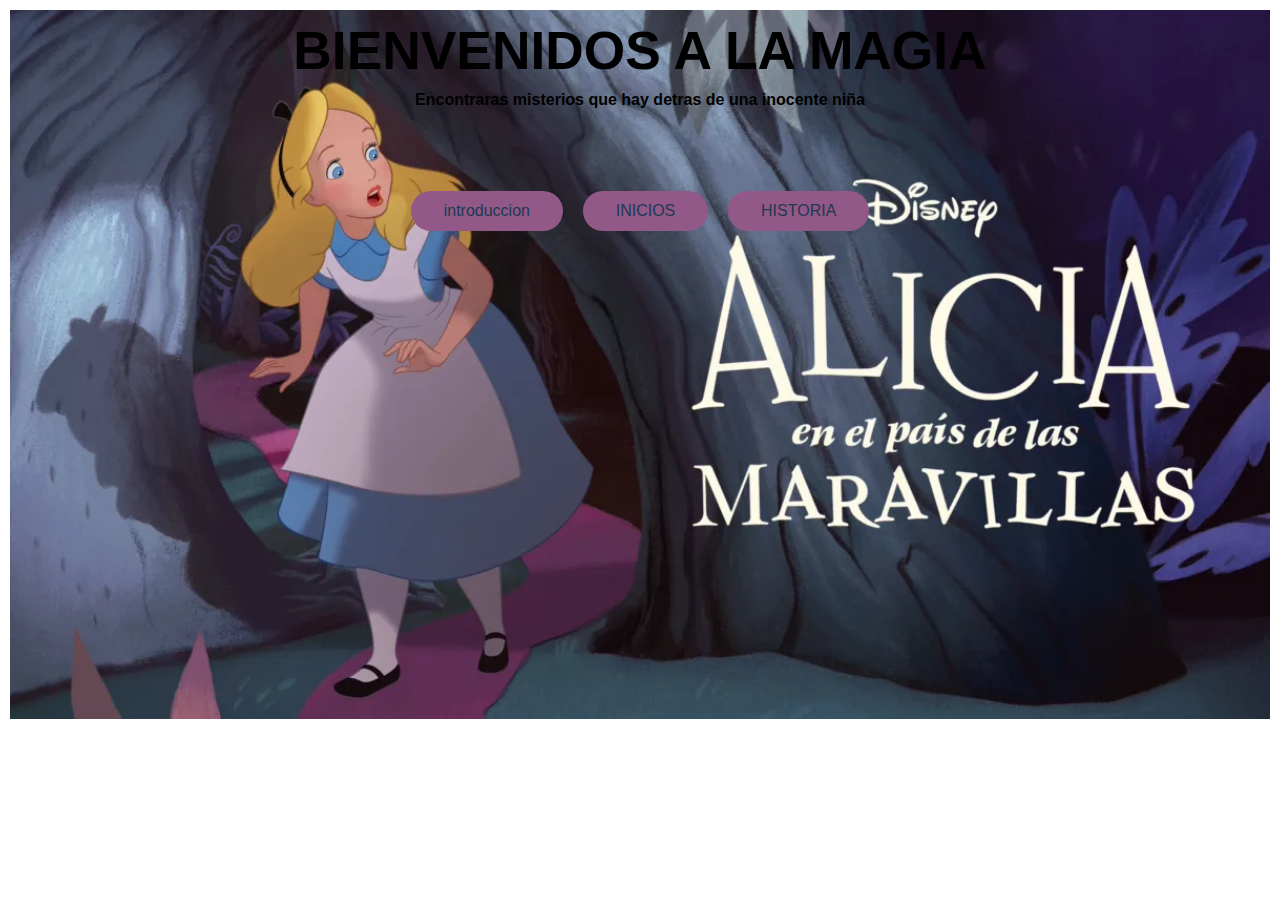
<file: index.html>
<!DOCTYPE html>
<html lang="es">
<head>
    <meta charset="UTF-8">
    <meta name="viewport" content="width=device-width, initial-scale=1.0">
    <title>Mi sitio web</title>

    <link rel="preconnect" href="https://fonts.googleapis.com">
    <link rel= "preconnect" href="https://fonts.gstatic.com" crossorigin>
    <link href="https://fonts.googleapis.com/css2?family=Abril+Fatface&family=Roboto:ital,wght@0,100..900;1,100..900&family=Sigmar&family=Tagesschrift&display=swap" rel="stylesheet">

    <!-- LINK para enlazar los Estilos CSS -->
    <link rel="stylesheet" href="style.css">

</head>

<body id="home">
    
  <!-- Contenido del sitio web visible en el navegador -->
        <h1>BIENVENIDOS A LA MAGIA </h1>
        <h2> Encontraras misterios que hay detras de una inocente niña </h2>

        <nav>
            <a href="seccion1.html">introduccion</a>
            <a href="seccion2.html">INICIOS</a>
            <a href="seccion3.html">HISTORIA</a>          
        </nav>
    
</body>
</html>
</file>
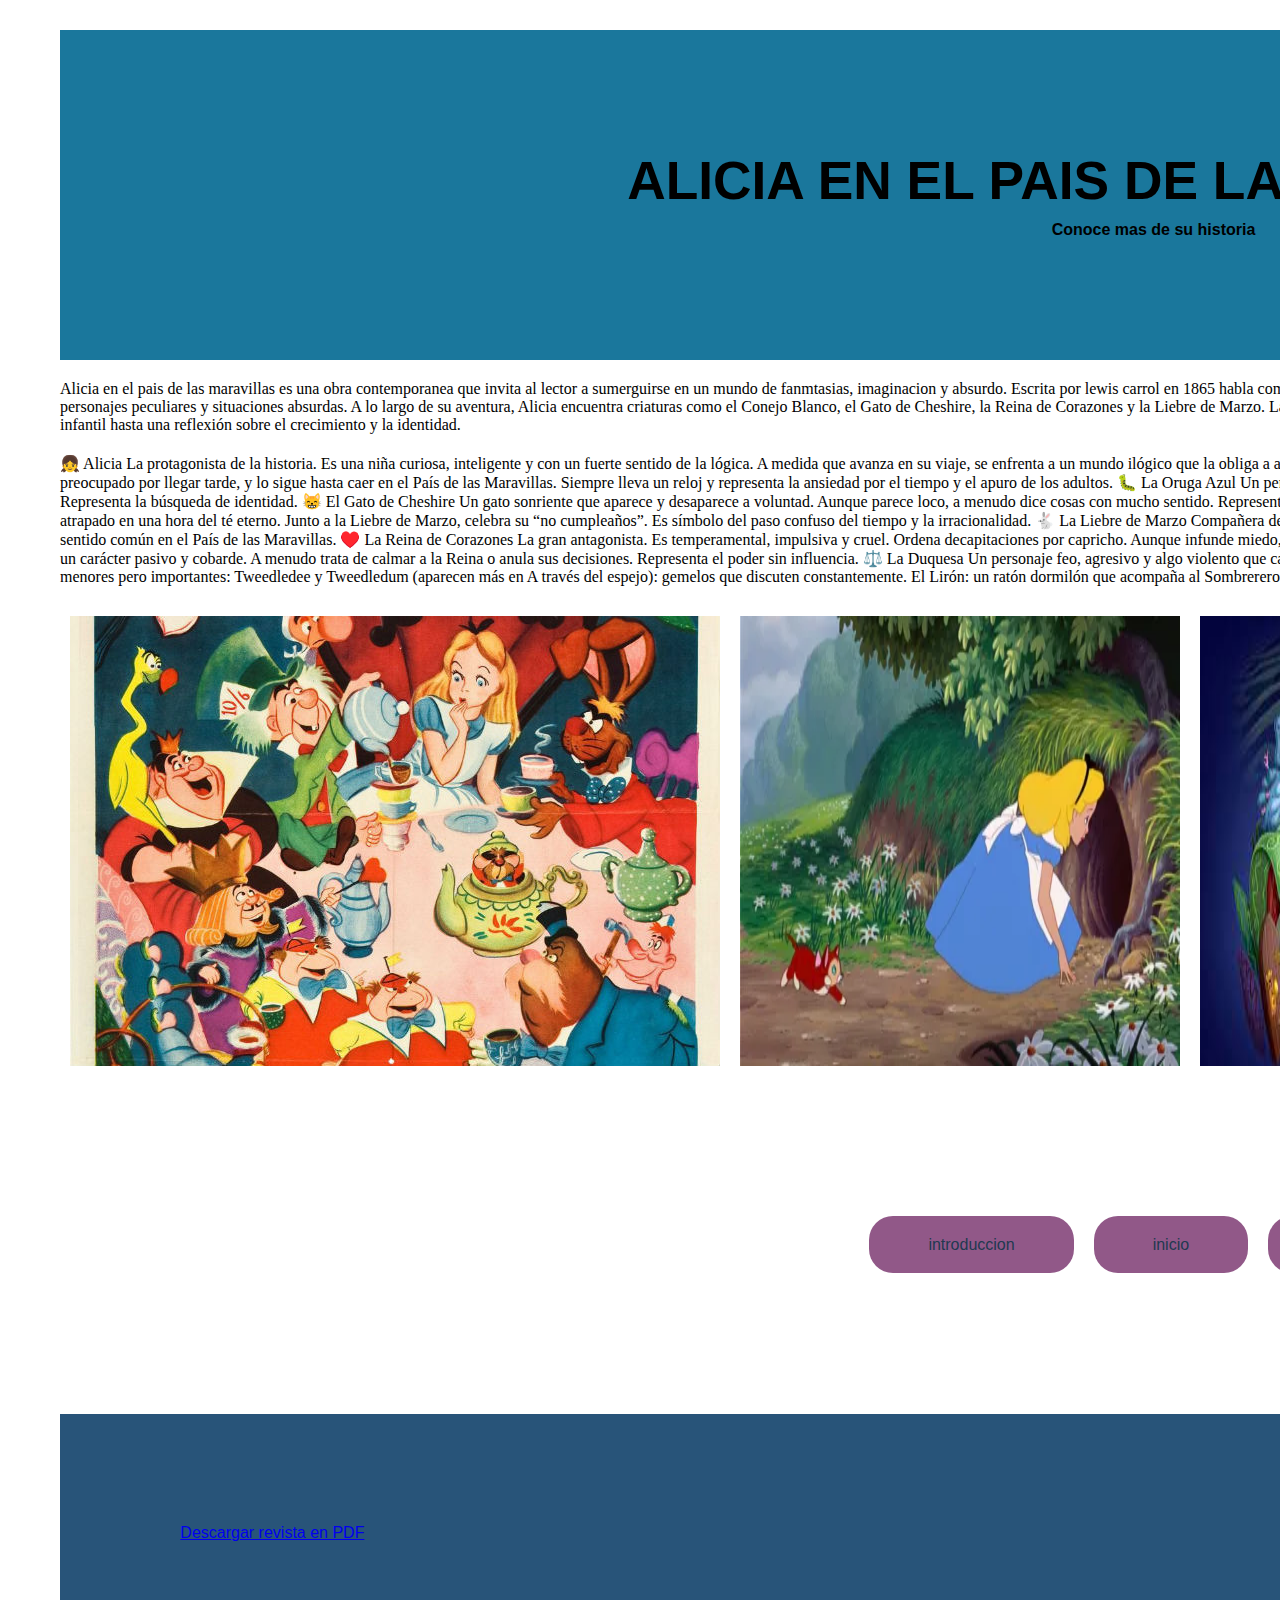
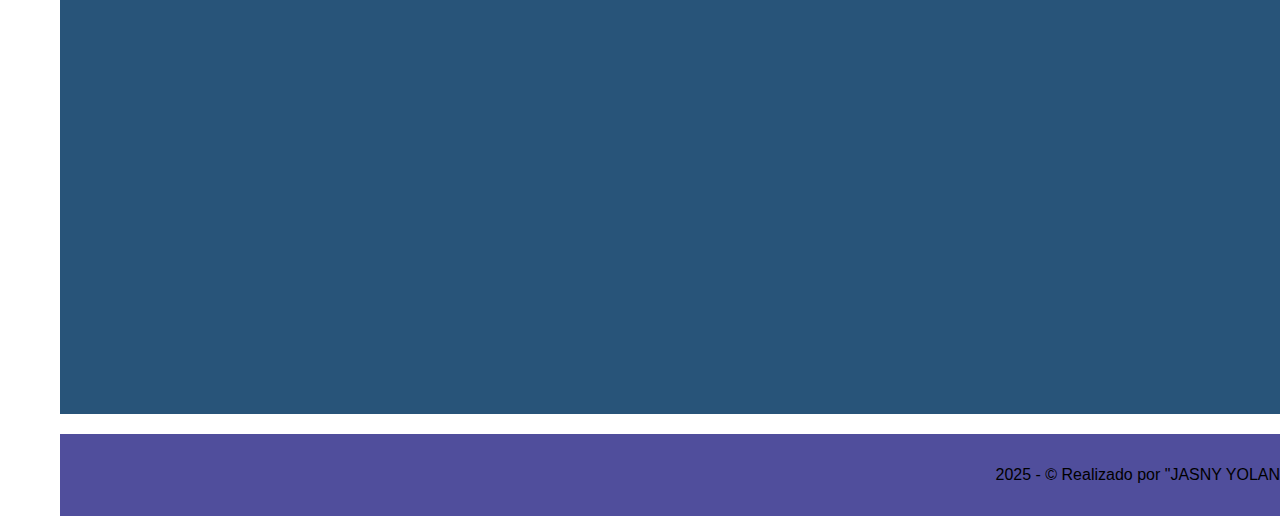
<file: seccion1.html>
<!DOCTYPE html>
<html lang="es">
<head>
    <meta charset="UTF-8">
    <meta name="viewport" content="width=device-width, initial-scale=1.0">
    <title>introduccion </title>
    <style>
  
    </style>
   <div class="contenedor ">
    <div class="columnas">

   <div class="columnas">
 </div>

        <!-- LINK para enlazar los Estilos CSS -->
        <link rel="stylesheet" href="style.css">

</head>
<body id="sec1">
    <main>

        <!-- En el encabezado (header) va el título del proyecto y el título de la sección -->
        <header>
            <h1>ALICIA EN EL PAIS DE LAS MARAVILLAS</h1>
            <h2>Conoce mas de su historia  </h2>
        </header>
        <P> Alicia en el pais de las maravillas es una obra contemporanea que invita al lector a sumerguirse en un mundo de fanmtasias, imaginacion y absurdo. Escrita por lewis carrol
            en 1865 habla como un ser humano, La historia sigue a una niña llamada Alicia que cae por una madriguera de conejo y entra en un mundo fantástico lleno de personajes peculiares 
            y situaciones absurdas. A lo largo de su aventura, Alicia encuentra criaturas como el Conejo Blanco, el Gato de Cheshire, la Reina de Corazones y la Liebre de Marzo. La obra es reconocida por su lógica ilógica, juegos de palabras y simbolismo, y ha sido interpretada de muchas maneras, desde una simple historia infantil hasta una reflexión sobre el crecimiento y la identidad.
        </P>
        <p>👧 Alicia
            La protagonista de la historia. Es una niña curiosa, inteligente y con un fuerte sentido de la lógica. A medida que avanza en su viaje, se enfrenta a un mundo ilógico que la obliga a adaptarse, a cuestionar su identidad y a crecer emocionalmente.
            
            🐰 El Conejo Blanco
            El personaje que inicia la aventura. Alicia lo ve corriendo, preocupado por llegar tarde, y lo sigue hasta caer en el País de las Maravillas. Siempre lleva un reloj y representa la ansiedad por el tiempo y el apuro de los adultos.
            
            🐛 La Oruga Azul
            Un personaje sabio pero misterioso. Fuma una pipa y hace preguntas filosóficas, como “¿Quién eres tú?”, poniendo a Alicia a reflexionar sobre sí misma. Representa la búsqueda de identidad.
            
            😸 El Gato de Cheshire
            Un gato sonriente que aparece y desaparece a voluntad. Aunque parece loco, a menudo dice cosas con mucho sentido. Representa la dualidad entre la lógica y la locura. Su frase famosa: “Todos estamos locos aquí.”
            
            🎩 El Sombrerero Loco
            Un personaje excéntrico que vive atrapado en una hora del té eterno. Junto a la Liebre de Marzo, celebra su “no cumpleaños”. Es símbolo del paso confuso del tiempo y la irracionalidad.
            
            🐇 La Liebre de Marzo
            Compañera del Sombrerero. También está atrapada en el ciclo infinito de la hora del té. Es hiperactiva, nerviosa y un poco grosera. Representa la falta de control y sentido común en el País de las Maravillas.
            
            ♥️ La Reina de Corazones
            La gran antagonista. Es temperamental, impulsiva y cruel. Ordena decapitaciones por capricho. Aunque infunde miedo, en realidad es más ruido que poder real. Representa la autoridad absurda y la tiranía sin lógica.
            
            ♣️ El Rey de Corazones
            El esposo de la reina. Tiene un carácter pasivo y cobarde. A menudo trata de calmar a la Reina o anula sus decisiones. Representa el poder sin influencia.
            
            ⚖️ La Duquesa
            Un personaje feo, agresivo y algo violento que cambia de humor según las circunstancias. Cría a un bebé que luego se convierte en cerdo. Representa la hipocresía y lo grotesco.
            
            📚 Otros personajes menores pero importantes:
            Tweedledee y Tweedledum (aparecen más en A través del espejo): gemelos que discuten constantemente.
            
            El Lirón: un ratón dormilón que acompaña al Sombrerero y la Liebre.
            
            Los Naipes: sirvientes de la Reina que pintan las rosas de rojo para evitar su ira.
            
            </p>

            <div id="images">
                <img src="650_1200.jpg">
                <img src="aliciamirandoelhueco.webp">
                <img src="images (1).jpg" alt="">
            </div>
             
        <!-- En la navegación (nav) van los botones de navegación entre las páginas (cada página es una sección) -->
        <nav>
            <a href="seccion1.html">introduccion</a>
            <a href="seccion2.html">inicio </a>
            <a href="seccion3.html">historia</a>          
        </nav>
        <!-- En el centro (section) van los contenidos de la sección -->
        <section 1> 
            <a href="libro terminado editable.pdf">Descargar revista en PDF</a>
        </section>


        <!-- En el pie (footer) van los creditos-->
        <footer>
            <p>2025 - © Realizado por "JASNY YOLANDA " </p>
        </footer>
    </main>
</body>
</html>
</file>
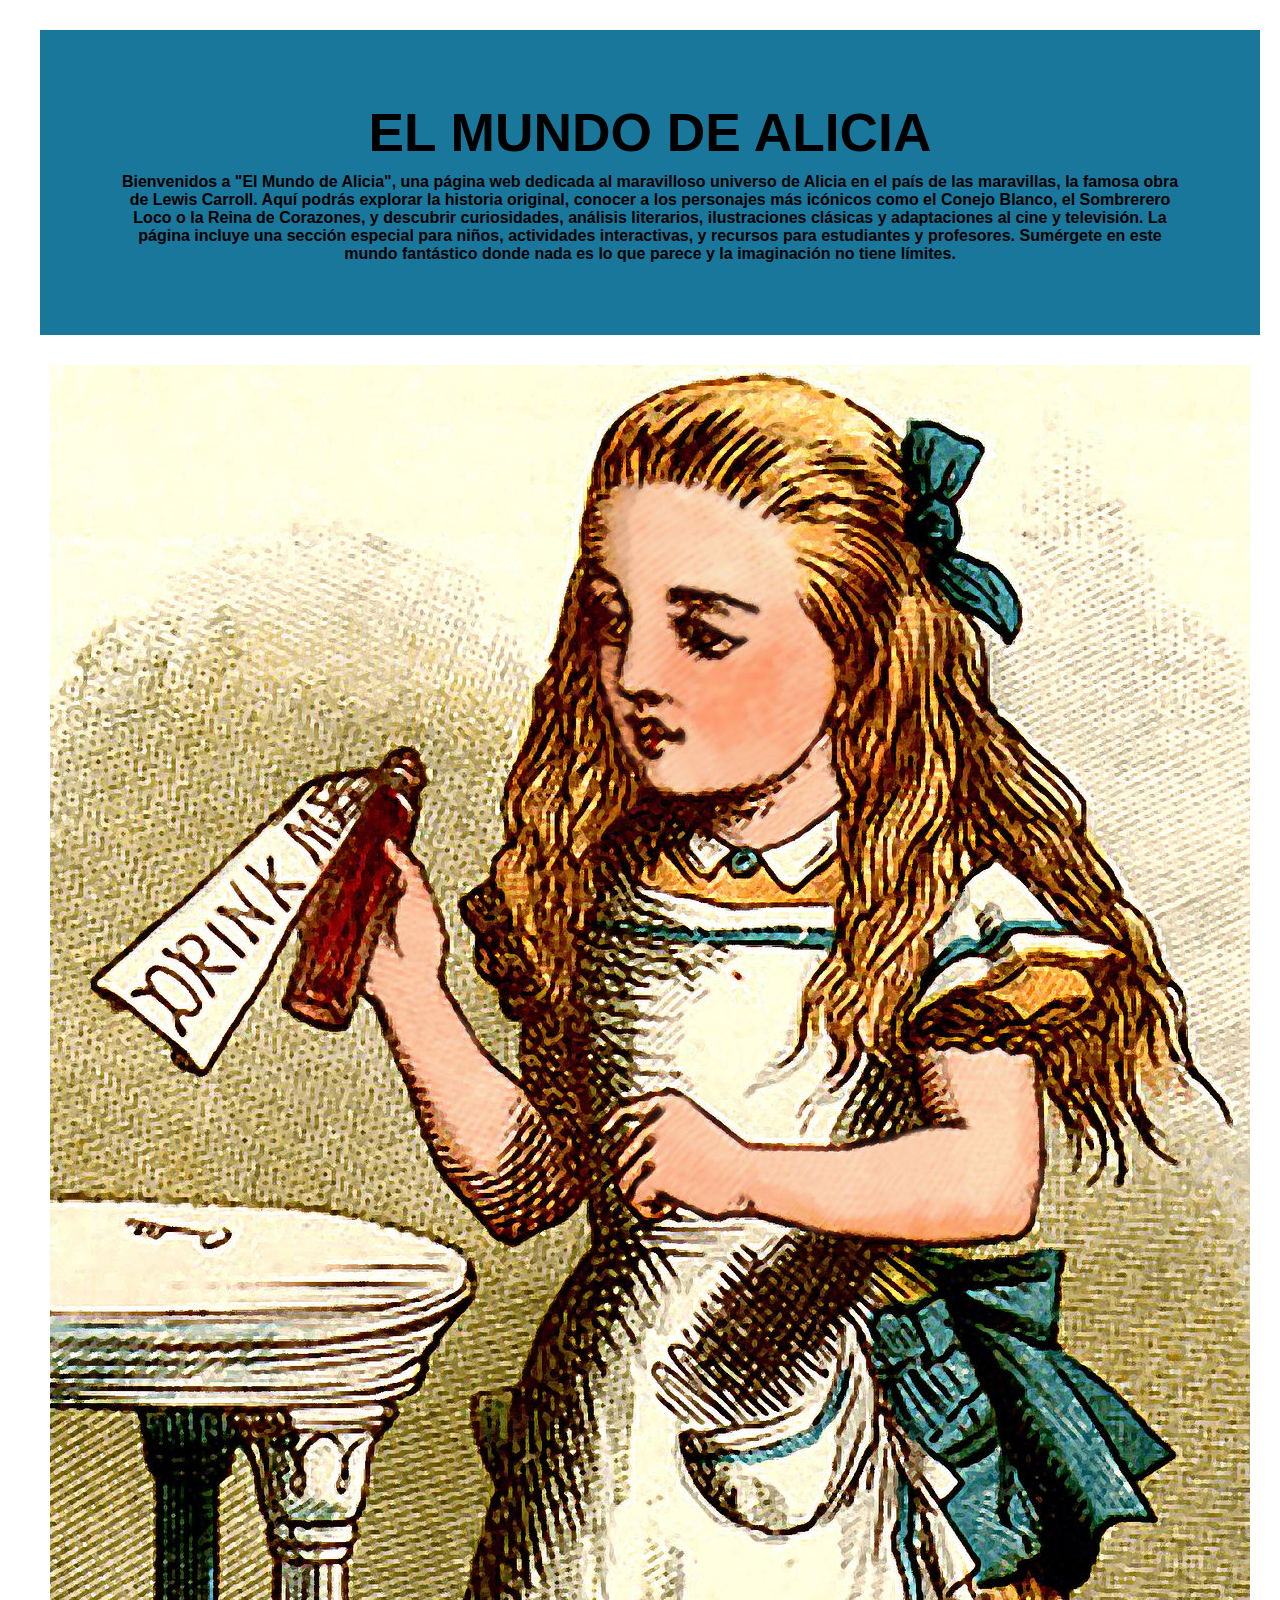
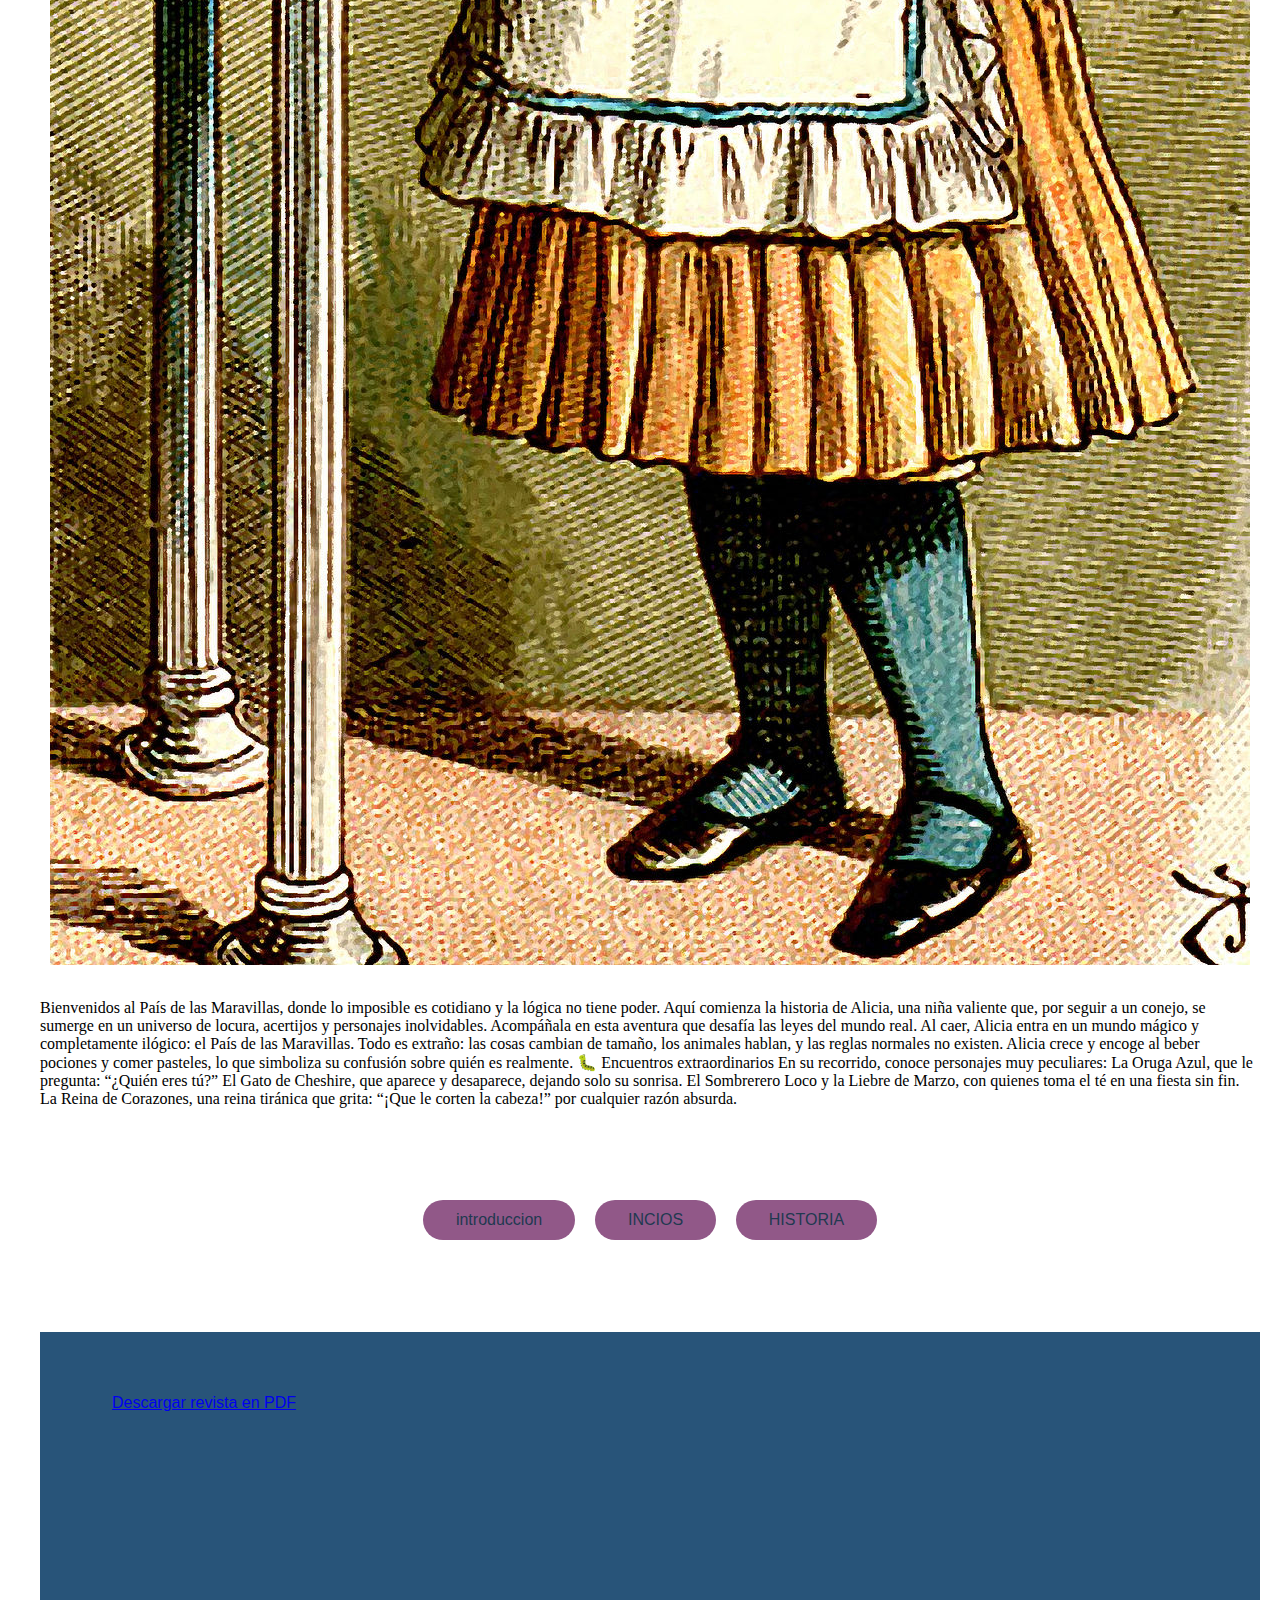
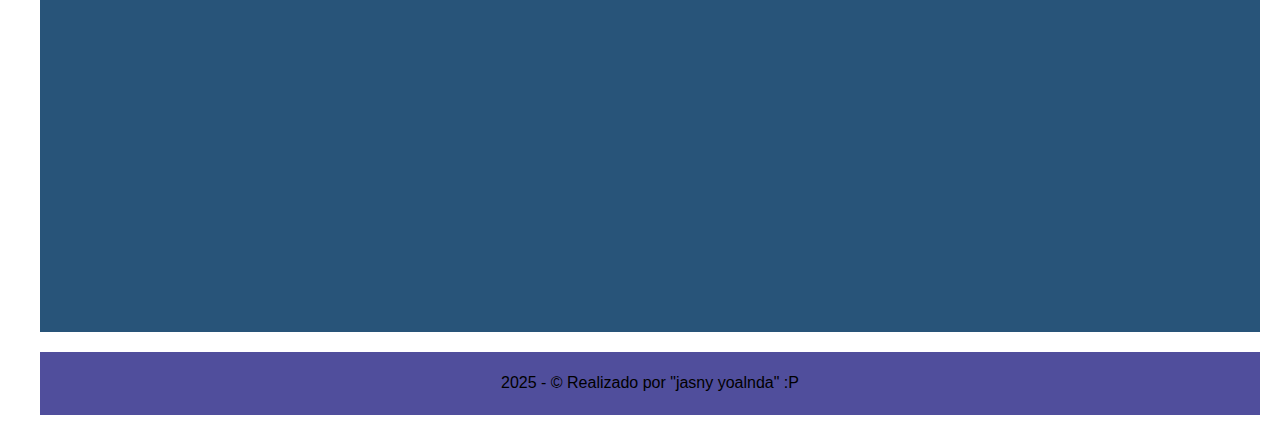
<file: seccion2.html>
<!DOCTYPE html>
<html lang="es">
<head>
    <meta charset="UTF-8">
    <meta name="viewport" content="width=device-width, initial-scale=1.0">
    <title>EL MUNDO DE ALICIA </title>

        <!-- LINK para enlazar los Estilos CSS -->
        <link rel="stylesheet" href="style.css">

</head>
<body id="sec2">
    <main>

        <!-- En el encabezado (header) va el título del proyecto y el título de la sección -->
        <header>
            <h1>EL MUNDO DE ALICIA </h1>
            <h2>Bienvenidos a "El Mundo de Alicia", una página web dedicada al maravilloso universo de Alicia en el país de las maravillas,
                la famosa obra de Lewis Carroll. Aquí podrás explorar la historia original, conocer a los personajes más icónicos como el Conejo Blanco,
                 el Sombrerero Loco o la Reina de Corazones, y descubrir curiosidades, análisis literarios, ilustraciones clásicas y adaptaciones al cine y televisión. La página incluye una sección especial para niños, actividades interactivas, y recursos para estudiantes y profesores.
                  Sumérgete en este mundo fantástico donde nada es lo que parece y la imaginación no tiene límites.</h2>
        </header>
        <div>
       <img src="Alice_drink_me.jpg" alt="">
        </div>
<p>
    Bienvenidos al País de las Maravillas, donde lo imposible es cotidiano y la lógica no tiene poder. Aquí comienza la historia de Alicia, una niña valiente que, por seguir a un conejo, se sumerge en un universo de locura, acertijos y personajes inolvidables. Acompáñala en esta aventura que desafía las leyes del mundo real.
    Al caer, Alicia entra en un mundo mágico y completamente ilógico: el País de las Maravillas. Todo es extraño: las cosas cambian de tamaño, los animales hablan, y las reglas normales no existen. Alicia crece y encoge al beber pociones y comer pasteles, lo que simboliza su confusión sobre quién es realmente.

    🐛 Encuentros extraordinarios
    En su recorrido, conoce personajes muy peculiares:
    
    La Oruga Azul, que le pregunta: “¿Quién eres tú?”
    
    El Gato de Cheshire, que aparece y desaparece, dejando solo su sonrisa.
    
    El Sombrerero Loco y la Liebre de Marzo, con quienes toma el té en una fiesta sin fin.
    
    La Reina de Corazones, una reina tiránica que grita: “¡Que le corten la cabeza!” por cualquier razón absurda.
</p>
        <!-- En la navegación (nav) van los botones de navegación entre las páginas (cada página es una sección) -->
        <nav>
            <a href="seccion1.html">introduccion</a>
            <a href="seccion2.html">INCIOS </a>
            <a href="seccion3.html">HISTORIA</a>          
        </nav>

        <!-- En el centro (section) van los contenidos de la sección -->
        <section>
            <a href="libro terminado editable.pdf">Descargar revista en PDF</a>
        </section>

        <!-- En el pie (footer) van los creditos-->
        <footer>
            <p>2025 - © Realizado por "jasny yoalnda"  :P</p>
        </footer>
    </main>
</body>
</html>
</file>
<file: style.css>
/* ------------------------------------- */
/* Reinicio de los estilos para borrar modificaciones del navegador */
/* ------------------------------------- */

*{
    margin: 10px;;
    padding: 0;
    box-sizing: border-box;
    font-size: 100%;
}


/* ------------------------------------- */
/* Estilos para el HOME */
/* ------------------------------------- */


h1{
    font-family: Arial, Helvetica, sans-serif;
    font-size: 40pt;
    text-align: center;
}

h2{
    font-family: Arial, Helvetica, sans-serif;
    font-size: 12pt;
    text-align: center;
}

nav{
    display: flex;
    align-items: center;
    justify-content: center;
}

nav a{
    font-family: Arial, Helvetica, sans-serif;
    font-size: 12pt;
    padding: 1% 3%;
    text-decoration: none;
    color: rgb(33, 57, 80);
    background-color: rgb(145, 88, 136);
    margin: 10px;
    border-radius: 24px;
}

#home{
    background-image: url("scale.webp");
    background-repeat: no-repeat;
    background-size: 100%;
}

/* ------------------------------------- */
/* Estilos para las secciones */
/* ------------------------------------- */

main{
    display: grid;
    grid-template-columns: 1fr;
    grid-template-rows: auto;
}

header{
    background-color: rgb(26, 119, 156);
    padding: 5%;
}

nav{
    padding: 5%;

}

section{
    font-family: Arial, Helvetica, sans-serif;
    height: 600px; /* Esta propiedad se puede cambiar según el alto del contenido */ 
    background-color: rgb(40, 84, 121);
    padding: 5%;
}

footer{
    font-family: Arial, Helvetica, sans-serif;
    background-color: rgb(80, 78, 156);
    padding: 1%;
    text-align: center;
}

#fotoalicia {
    margin: 0;
padding: 0;
background-image: url(86278b34-a589-4d28-b908-5d2ab13bc049_16-9-discover-aspect-ratio_default_0.jpg);
background-size: cover;
background-position: center;
background-repeat: no-repeat;
height: 100vh;


}

#images{
    display: flex;
}
</file>
